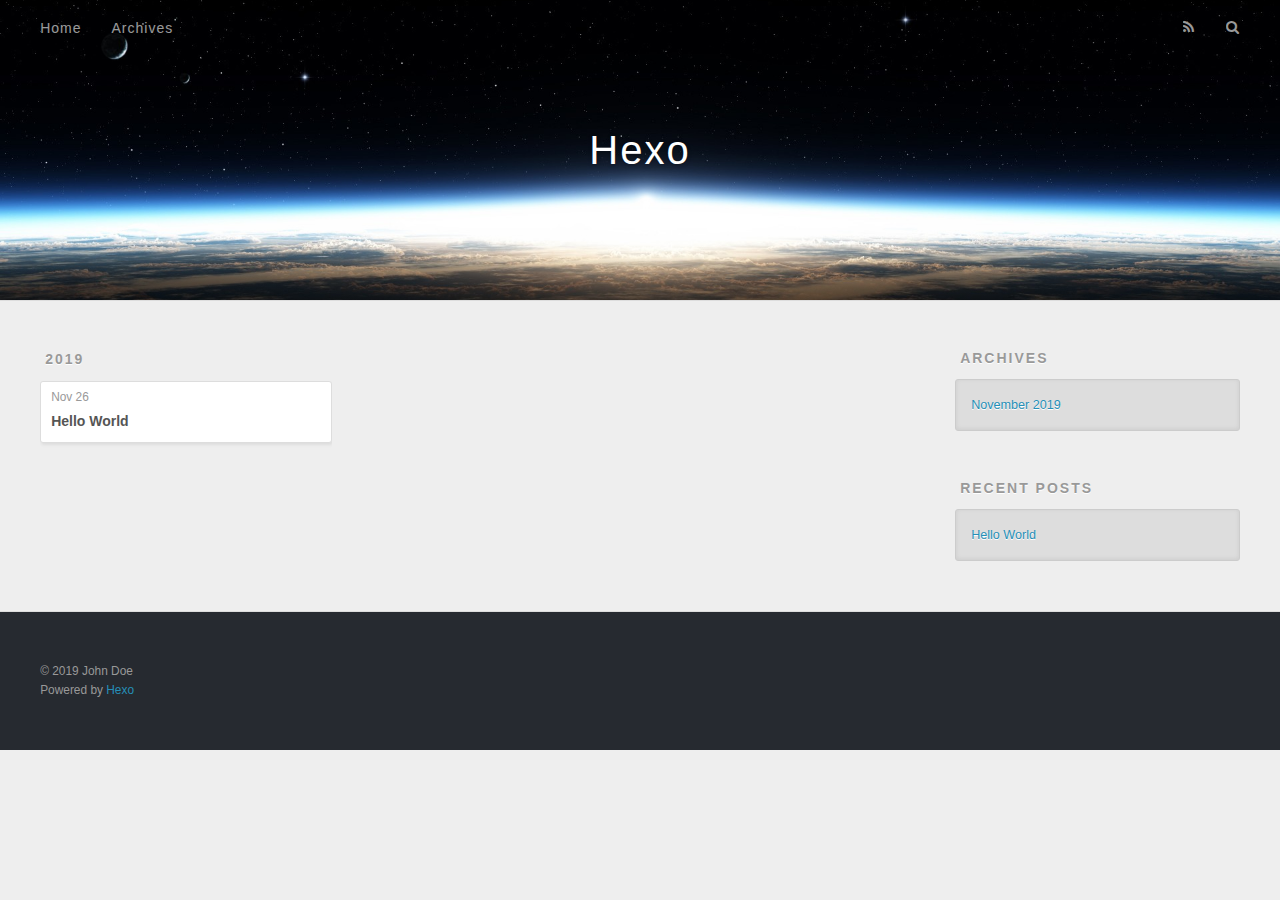
<file: archives/index.html>
<!DOCTYPE html>
<html>
<head>
  <meta charset="utf-8">
  

  
  <title>Archives | Hexo</title>
  <meta name="viewport" content="width=device-width, initial-scale=1, maximum-scale=1">
  <meta property="og:type" content="website">
<meta property="og:title" content="Hexo">
<meta property="og:url" content="http:&#x2F;&#x2F;yoursite.com&#x2F;archives&#x2F;index.html">
<meta property="og:site_name" content="Hexo">
<meta property="og:locale" content="en">
<meta name="twitter:card" content="summary">
  
    <link rel="alternate" href="/atom.xml" title="Hexo" type="application/atom+xml">
  
  
    <link rel="icon" href="/favicon.png">
  
  
    <link href="//fonts.googleapis.com/css?family=Source+Code+Pro" rel="stylesheet" type="text/css">
  
  <link rel="stylesheet" href="/css/style.css">
</head>

<body>
  <div id="container">
    <div id="wrap">
      <header id="header">
  <div id="banner"></div>
  <div id="header-outer" class="outer">
    <div id="header-title" class="inner">
      <h1 id="logo-wrap">
        <a href="/" id="logo">Hexo</a>
      </h1>
      
    </div>
    <div id="header-inner" class="inner">
      <nav id="main-nav">
        <a id="main-nav-toggle" class="nav-icon"></a>
        
          <a class="main-nav-link" href="/">Home</a>
        
          <a class="main-nav-link" href="/archives">Archives</a>
        
      </nav>
      <nav id="sub-nav">
        
          <a id="nav-rss-link" class="nav-icon" href="/atom.xml" title="RSS Feed"></a>
        
        <a id="nav-search-btn" class="nav-icon" title="Search"></a>
      </nav>
      <div id="search-form-wrap">
        <form action="//google.com/search" method="get" accept-charset="UTF-8" class="search-form"><input type="search" name="q" class="search-form-input" placeholder="Search"><button type="submit" class="search-form-submit">&#xF002;</button><input type="hidden" name="sitesearch" value="http://yoursite.com"></form>
      </div>
    </div>
  </div>
</header>
      <div class="outer">
        <section id="main">
  
  
    
    
      
      
      <section class="archives-wrap">
        <div class="archive-year-wrap">
          <a href="/archives/2019" class="archive-year">2019</a>
        </div>
        <div class="archives">
    
    <article class="archive-article archive-type-post">
  <div class="archive-article-inner">
    <header class="archive-article-header">
      <a href="/2019/11/26/hello-world/" class="archive-article-date">
  <time datetime="2019-11-26T05:00:52.366Z" itemprop="datePublished">Nov 26</time>
</a>
      
  
    <h1 itemprop="name">
      <a class="archive-article-title" href="/2019/11/26/hello-world/">Hello World</a>
    </h1>
  

    </header>
  </div>
</article>
  
  
    </div></section>
  


</section>
        
          <aside id="sidebar">
  
    

  
    

  
    
  
    
  <div class="widget-wrap">
    <h3 class="widget-title">Archives</h3>
    <div class="widget">
      <ul class="archive-list"><li class="archive-list-item"><a class="archive-list-link" href="/archives/2019/11/">November 2019</a></li></ul>
    </div>
  </div>


  
    
  <div class="widget-wrap">
    <h3 class="widget-title">Recent Posts</h3>
    <div class="widget">
      <ul>
        
          <li>
            <a href="/2019/11/26/hello-world/">Hello World</a>
          </li>
        
      </ul>
    </div>
  </div>

  
</aside>
        
      </div>
      <footer id="footer">
  
  <div class="outer">
    <div id="footer-info" class="inner">
      &copy; 2019 John Doe<br>
      Powered by <a href="http://hexo.io/" target="_blank">Hexo</a>
    </div>
  </div>
</footer>
    </div>
    <nav id="mobile-nav">
  
    <a href="/" class="mobile-nav-link">Home</a>
  
    <a href="/archives" class="mobile-nav-link">Archives</a>
  
</nav>
    

<script src="//ajax.googleapis.com/ajax/libs/jquery/2.0.3/jquery.min.js"></script>


  <link rel="stylesheet" href="/fancybox/jquery.fancybox.css">
  <script src="/fancybox/jquery.fancybox.pack.js"></script>


<script src="/js/script.js"></script>



  </div>
</body>
</html>
</file>
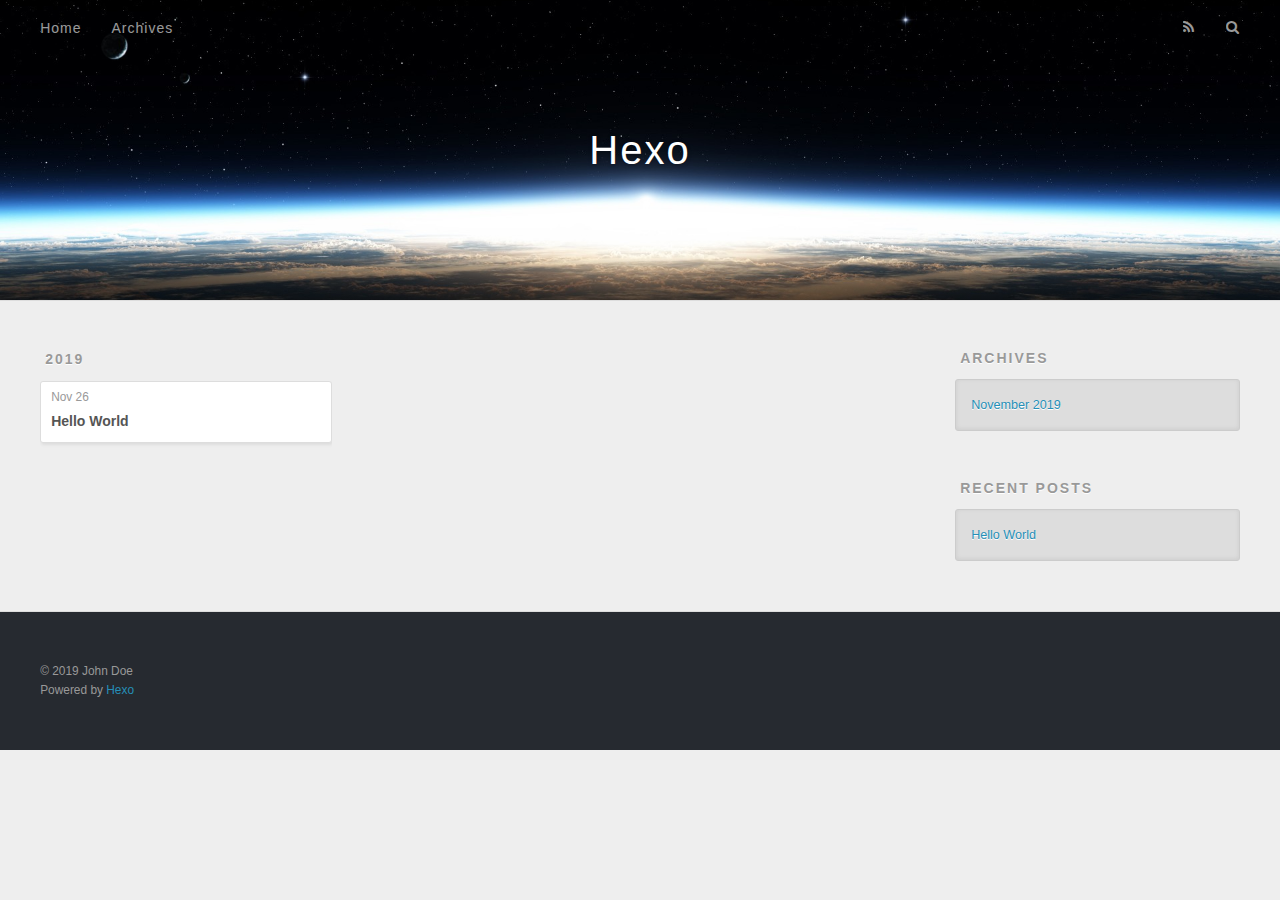
<file: archives/2019/index.html>
<!DOCTYPE html>
<html>
<head>
  <meta charset="utf-8">
  

  
  <title>Archives: 2019 | Hexo</title>
  <meta name="viewport" content="width=device-width, initial-scale=1, maximum-scale=1">
  <meta property="og:type" content="website">
<meta property="og:title" content="Hexo">
<meta property="og:url" content="http:&#x2F;&#x2F;yoursite.com&#x2F;archives&#x2F;2019&#x2F;index.html">
<meta property="og:site_name" content="Hexo">
<meta property="og:locale" content="en">
<meta name="twitter:card" content="summary">
  
    <link rel="alternate" href="/atom.xml" title="Hexo" type="application/atom+xml">
  
  
    <link rel="icon" href="/favicon.png">
  
  
    <link href="//fonts.googleapis.com/css?family=Source+Code+Pro" rel="stylesheet" type="text/css">
  
  <link rel="stylesheet" href="/css/style.css">
</head>

<body>
  <div id="container">
    <div id="wrap">
      <header id="header">
  <div id="banner"></div>
  <div id="header-outer" class="outer">
    <div id="header-title" class="inner">
      <h1 id="logo-wrap">
        <a href="/" id="logo">Hexo</a>
      </h1>
      
    </div>
    <div id="header-inner" class="inner">
      <nav id="main-nav">
        <a id="main-nav-toggle" class="nav-icon"></a>
        
          <a class="main-nav-link" href="/">Home</a>
        
          <a class="main-nav-link" href="/archives">Archives</a>
        
      </nav>
      <nav id="sub-nav">
        
          <a id="nav-rss-link" class="nav-icon" href="/atom.xml" title="RSS Feed"></a>
        
        <a id="nav-search-btn" class="nav-icon" title="Search"></a>
      </nav>
      <div id="search-form-wrap">
        <form action="//google.com/search" method="get" accept-charset="UTF-8" class="search-form"><input type="search" name="q" class="search-form-input" placeholder="Search"><button type="submit" class="search-form-submit">&#xF002;</button><input type="hidden" name="sitesearch" value="http://yoursite.com"></form>
      </div>
    </div>
  </div>
</header>
      <div class="outer">
        <section id="main">
  
  
    
    
      
      
      <section class="archives-wrap">
        <div class="archive-year-wrap">
          <a href="/archives/2019" class="archive-year">2019</a>
        </div>
        <div class="archives">
    
    <article class="archive-article archive-type-post">
  <div class="archive-article-inner">
    <header class="archive-article-header">
      <a href="/2019/11/26/hello-world/" class="archive-article-date">
  <time datetime="2019-11-26T05:00:52.366Z" itemprop="datePublished">Nov 26</time>
</a>
      
  
    <h1 itemprop="name">
      <a class="archive-article-title" href="/2019/11/26/hello-world/">Hello World</a>
    </h1>
  

    </header>
  </div>
</article>
  
  
    </div></section>
  


</section>
        
          <aside id="sidebar">
  
    

  
    

  
    
  
    
  <div class="widget-wrap">
    <h3 class="widget-title">Archives</h3>
    <div class="widget">
      <ul class="archive-list"><li class="archive-list-item"><a class="archive-list-link" href="/archives/2019/11/">November 2019</a></li></ul>
    </div>
  </div>


  
    
  <div class="widget-wrap">
    <h3 class="widget-title">Recent Posts</h3>
    <div class="widget">
      <ul>
        
          <li>
            <a href="/2019/11/26/hello-world/">Hello World</a>
          </li>
        
      </ul>
    </div>
  </div>

  
</aside>
        
      </div>
      <footer id="footer">
  
  <div class="outer">
    <div id="footer-info" class="inner">
      &copy; 2019 John Doe<br>
      Powered by <a href="http://hexo.io/" target="_blank">Hexo</a>
    </div>
  </div>
</footer>
    </div>
    <nav id="mobile-nav">
  
    <a href="/" class="mobile-nav-link">Home</a>
  
    <a href="/archives" class="mobile-nav-link">Archives</a>
  
</nav>
    

<script src="//ajax.googleapis.com/ajax/libs/jquery/2.0.3/jquery.min.js"></script>


  <link rel="stylesheet" href="/fancybox/jquery.fancybox.css">
  <script src="/fancybox/jquery.fancybox.pack.js"></script>


<script src="/js/script.js"></script>



  </div>
</body>
</html>
</file>
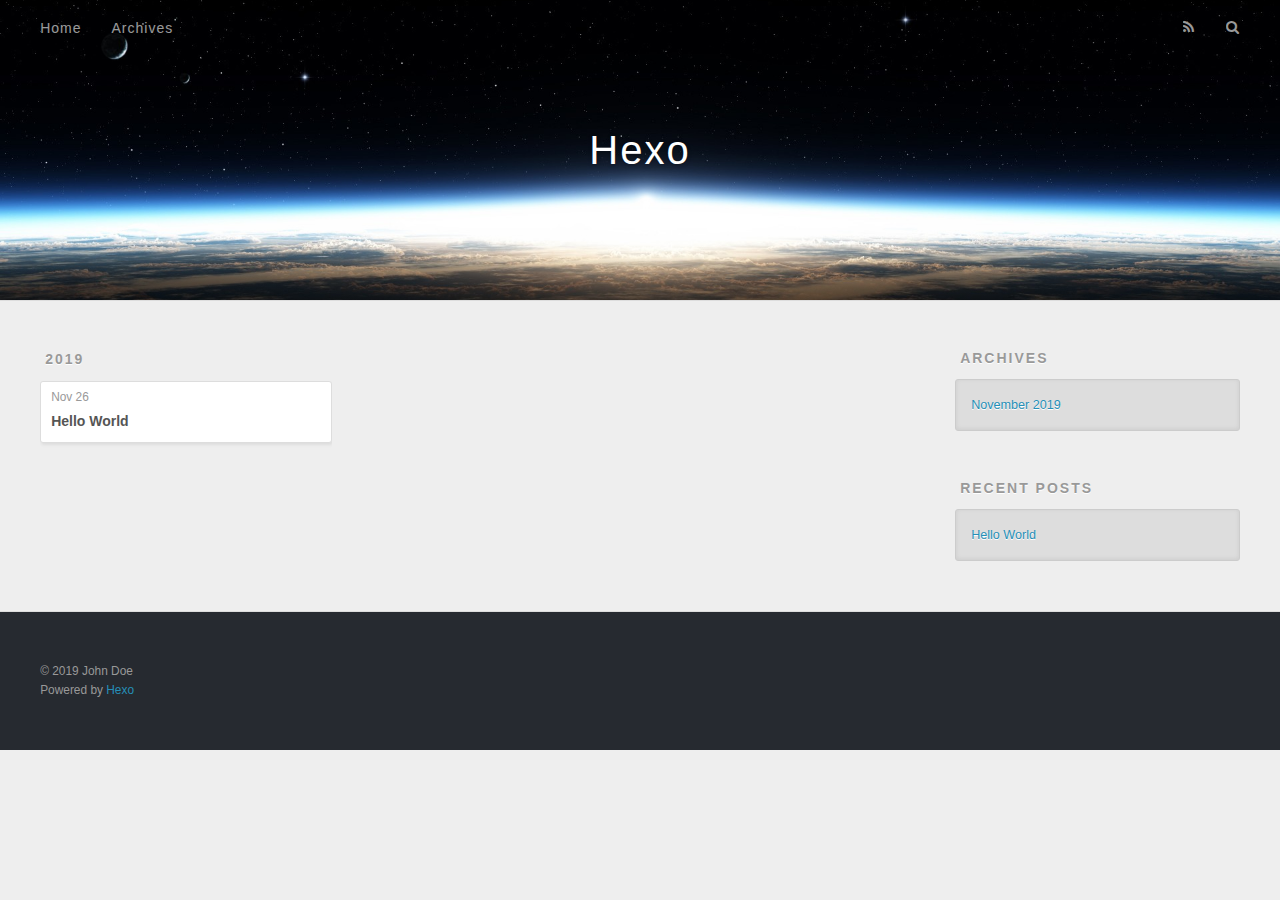
<file: archives/2019/11/index.html>
<!DOCTYPE html>
<html>
<head>
  <meta charset="utf-8">
  

  
  <title>Archives: 2019/11 | Hexo</title>
  <meta name="viewport" content="width=device-width, initial-scale=1, maximum-scale=1">
  <meta property="og:type" content="website">
<meta property="og:title" content="Hexo">
<meta property="og:url" content="http:&#x2F;&#x2F;yoursite.com&#x2F;archives&#x2F;2019&#x2F;11&#x2F;index.html">
<meta property="og:site_name" content="Hexo">
<meta property="og:locale" content="en">
<meta name="twitter:card" content="summary">
  
    <link rel="alternate" href="/atom.xml" title="Hexo" type="application/atom+xml">
  
  
    <link rel="icon" href="/favicon.png">
  
  
    <link href="//fonts.googleapis.com/css?family=Source+Code+Pro" rel="stylesheet" type="text/css">
  
  <link rel="stylesheet" href="/css/style.css">
</head>

<body>
  <div id="container">
    <div id="wrap">
      <header id="header">
  <div id="banner"></div>
  <div id="header-outer" class="outer">
    <div id="header-title" class="inner">
      <h1 id="logo-wrap">
        <a href="/" id="logo">Hexo</a>
      </h1>
      
    </div>
    <div id="header-inner" class="inner">
      <nav id="main-nav">
        <a id="main-nav-toggle" class="nav-icon"></a>
        
          <a class="main-nav-link" href="/">Home</a>
        
          <a class="main-nav-link" href="/archives">Archives</a>
        
      </nav>
      <nav id="sub-nav">
        
          <a id="nav-rss-link" class="nav-icon" href="/atom.xml" title="RSS Feed"></a>
        
        <a id="nav-search-btn" class="nav-icon" title="Search"></a>
      </nav>
      <div id="search-form-wrap">
        <form action="//google.com/search" method="get" accept-charset="UTF-8" class="search-form"><input type="search" name="q" class="search-form-input" placeholder="Search"><button type="submit" class="search-form-submit">&#xF002;</button><input type="hidden" name="sitesearch" value="http://yoursite.com"></form>
      </div>
    </div>
  </div>
</header>
      <div class="outer">
        <section id="main">
  
  
    
    
      
      
      <section class="archives-wrap">
        <div class="archive-year-wrap">
          <a href="/archives/2019" class="archive-year">2019</a>
        </div>
        <div class="archives">
    
    <article class="archive-article archive-type-post">
  <div class="archive-article-inner">
    <header class="archive-article-header">
      <a href="/2019/11/26/hello-world/" class="archive-article-date">
  <time datetime="2019-11-26T05:00:52.366Z" itemprop="datePublished">Nov 26</time>
</a>
      
  
    <h1 itemprop="name">
      <a class="archive-article-title" href="/2019/11/26/hello-world/">Hello World</a>
    </h1>
  

    </header>
  </div>
</article>
  
  
    </div></section>
  


</section>
        
          <aside id="sidebar">
  
    

  
    

  
    
  
    
  <div class="widget-wrap">
    <h3 class="widget-title">Archives</h3>
    <div class="widget">
      <ul class="archive-list"><li class="archive-list-item"><a class="archive-list-link" href="/archives/2019/11/">November 2019</a></li></ul>
    </div>
  </div>


  
    
  <div class="widget-wrap">
    <h3 class="widget-title">Recent Posts</h3>
    <div class="widget">
      <ul>
        
          <li>
            <a href="/2019/11/26/hello-world/">Hello World</a>
          </li>
        
      </ul>
    </div>
  </div>

  
</aside>
        
      </div>
      <footer id="footer">
  
  <div class="outer">
    <div id="footer-info" class="inner">
      &copy; 2019 John Doe<br>
      Powered by <a href="http://hexo.io/" target="_blank">Hexo</a>
    </div>
  </div>
</footer>
    </div>
    <nav id="mobile-nav">
  
    <a href="/" class="mobile-nav-link">Home</a>
  
    <a href="/archives" class="mobile-nav-link">Archives</a>
  
</nav>
    

<script src="//ajax.googleapis.com/ajax/libs/jquery/2.0.3/jquery.min.js"></script>


  <link rel="stylesheet" href="/fancybox/jquery.fancybox.css">
  <script src="/fancybox/jquery.fancybox.pack.js"></script>


<script src="/js/script.js"></script>



  </div>
</body>
</html>
</file>
<file: css/style.css>
body {
  width: 100%;
}
body:before,
body:after {
  content: "";
  display: table;
}
body:after {
  clear: both;
}
html,
body,
div,
span,
applet,
object,
iframe,
h1,
h2,
h3,
h4,
h5,
h6,
p,
blockquote,
pre,
a,
abbr,
acronym,
address,
big,
cite,
code,
del,
dfn,
em,
img,
ins,
kbd,
q,
s,
samp,
small,
strike,
strong,
sub,
sup,
tt,
var,
dl,
dt,
dd,
ol,
ul,
li,
fieldset,
form,
label,
legend,
table,
caption,
tbody,
tfoot,
thead,
tr,
th,
td {
  margin: 0;
  padding: 0;
  border: 0;
  outline: 0;
  font-weight: inherit;
  font-style: inherit;
  font-family: inherit;
  font-size: 100%;
  vertical-align: baseline;
}
body {
  line-height: 1;
  color: #000;
  background: #fff;
}
ol,
ul {
  list-style: none;
}
table {
  border-collapse: separate;
  border-spacing: 0;
  vertical-align: middle;
}
caption,
th,
td {
  text-align: left;
  font-weight: normal;
  vertical-align: middle;
}
a img {
  border: none;
}
input,
button {
  margin: 0;
  padding: 0;
}
input::-moz-focus-inner,
button::-moz-focus-inner {
  border: 0;
  padding: 0;
}
@font-face {
  font-family: FontAwesome;
  font-style: normal;
  font-weight: normal;
  src: url("fonts/fontawesome-webfont.eot?v=#4.0.3");
  src: url("fonts/fontawesome-webfont.eot?#iefix&v=#4.0.3") format("embedded-opentype"), url("fonts/fontawesome-webfont.woff?v=#4.0.3") format("woff"), url("fonts/fontawesome-webfont.ttf?v=#4.0.3") format("truetype"), url("fonts/fontawesome-webfont.svg#fontawesomeregular?v=#4.0.3") format("svg");
}
html,
body,
#container {
  height: 100%;
}
body {
  background: #eee;
  font: 14px -apple-system, BlinkMacSystemFont, "Segoe UI", "Roboto", "Oxygen", "Ubuntu", "Cantarell", "Fira Sans", "Droid Sans", "Helvetica Neue", sans-serif;
  -webkit-text-size-adjust: 100%;
}
.outer {
  max-width: 1220px;
  margin: 0 auto;
  padding: 0 20px;
}
.outer:before,
.outer:after {
  content: "";
  display: table;
}
.outer:after {
  clear: both;
}
.inner {
  display: inline;
  float: left;
  width: 98.33333333333333%;
  margin: 0 0.833333333333333%;
}
.left,
.alignleft {
  float: left;
}
.right,
.alignright {
  float: right;
}
.clear {
  clear: both;
}
#container {
  position: relative;
}
.mobile-nav-on {
  overflow: hidden;
}
#wrap {
  height: 100%;
  width: 100%;
  position: absolute;
  top: 0;
  left: 0;
  -webkit-transition: 0.2s ease-out;
  -moz-transition: 0.2s ease-out;
  -ms-transition: 0.2s ease-out;
  transition: 0.2s ease-out;
  z-index: 1;
  background: #eee;
}
.mobile-nav-on #wrap {
  left: 280px;
}
@media screen and (min-width: 768px) {
  #main {
    display: inline;
    float: left;
    width: 73.33333333333333%;
    margin: 0 0.833333333333333%;
  }
}
.article-date,
.article-category-link,
.archive-year,
.widget-title {
  text-decoration: none;
  text-transform: uppercase;
  letter-spacing: 2px;
  color: #999;
  margin-bottom: 1em;
  margin-left: 5px;
  line-height: 1em;
  text-shadow: 0 1px #fff;
  font-weight: bold;
}
.article-inner,
.archive-article-inner {
  background: #fff;
  -webkit-box-shadow: 1px 2px 3px #ddd;
  box-shadow: 1px 2px 3px #ddd;
  border: 1px solid #ddd;
  border-radius: 3px;
}
.article-entry h1,
.widget h1 {
  font-size: 2em;
}
.article-entry h2,
.widget h2 {
  font-size: 1.5em;
}
.article-entry h3,
.widget h3 {
  font-size: 1.3em;
}
.article-entry h4,
.widget h4 {
  font-size: 1.2em;
}
.article-entry h5,
.widget h5 {
  font-size: 1em;
}
.article-entry h6,
.widget h6 {
  font-size: 1em;
  color: #999;
}
.article-entry hr,
.widget hr {
  border: 1px dashed #ddd;
}
.article-entry strong,
.widget strong {
  font-weight: bold;
}
.article-entry em,
.widget em,
.article-entry cite,
.widget cite {
  font-style: italic;
}
.article-entry sup,
.widget sup,
.article-entry sub,
.widget sub {
  font-size: 0.75em;
  line-height: 0;
  position: relative;
  vertical-align: baseline;
}
.article-entry sup,
.widget sup {
  top: -0.5em;
}
.article-entry sub,
.widget sub {
  bottom: -0.2em;
}
.article-entry small,
.widget small {
  font-size: 0.85em;
}
.article-entry acronym,
.widget acronym,
.article-entry abbr,
.widget abbr {
  border-bottom: 1px dotted;
}
.article-entry ul,
.widget ul,
.article-entry ol,
.widget ol,
.article-entry dl,
.widget dl {
  margin: 0 20px;
  line-height: 1.6em;
}
.article-entry ul ul,
.widget ul ul,
.article-entry ol ul,
.widget ol ul,
.article-entry ul ol,
.widget ul ol,
.article-entry ol ol,
.widget ol ol {
  margin-top: 0;
  margin-bottom: 0;
}
.article-entry ul,
.widget ul {
  list-style: disc;
}
.article-entry ol,
.widget ol {
  list-style: decimal;
}
.article-entry dt,
.widget dt {
  font-weight: bold;
}
#header {
  height: 300px;
  position: relative;
  border-bottom: 1px solid #ddd;
}
#header:before,
#header:after {
  content: "";
  position: absolute;
  left: 0;
  right: 0;
  height: 40px;
}
#header:before {
  top: 0;
  background: -webkit-linear-gradient(rgba(0,0,0,0.2), transparent);
  background: -moz-linear-gradient(rgba(0,0,0,0.2), transparent);
  background: -ms-linear-gradient(rgba(0,0,0,0.2), transparent);
  background: linear-gradient(rgba(0,0,0,0.2), transparent);
}
#header:after {
  bottom: 0;
  background: -webkit-linear-gradient(transparent, rgba(0,0,0,0.2));
  background: -moz-linear-gradient(transparent, rgba(0,0,0,0.2));
  background: -ms-linear-gradient(transparent, rgba(0,0,0,0.2));
  background: linear-gradient(transparent, rgba(0,0,0,0.2));
}
#header-outer {
  height: 100%;
  position: relative;
}
#header-inner {
  position: relative;
  overflow: hidden;
}
#banner {
  position: absolute;
  top: 0;
  left: 0;
  width: 100%;
  height: 100%;
  background: url("images/banner.jpg") center #000;
  -webkit-background-size: cover;
  -moz-background-size: cover;
  background-size: cover;
  z-index: -1;
}
#header-title {
  text-align: center;
  height: 40px;
  position: absolute;
  top: 50%;
  left: 0;
  margin-top: -20px;
}
#logo,
#subtitle {
  text-decoration: none;
  color: #fff;
  font-weight: 300;
  text-shadow: 0 1px 4px rgba(0,0,0,0.3);
}
#logo {
  font-size: 40px;
  line-height: 40px;
  letter-spacing: 2px;
}
#subtitle {
  font-size: 16px;
  line-height: 16px;
  letter-spacing: 1px;
}
#subtitle-wrap {
  margin-top: 16px;
}
#main-nav {
  float: left;
  margin-left: -15px;
}
.nav-icon,
.main-nav-link {
  float: left;
  color: #fff;
  opacity: 0.6;
  text-decoration: none;
  text-shadow: 0 1px rgba(0,0,0,0.2);
  -webkit-transition: opacity 0.2s;
  -moz-transition: opacity 0.2s;
  -ms-transition: opacity 0.2s;
  transition: opacity 0.2s;
  display: block;
  padding: 20px 15px;
}
.nav-icon:hover,
.main-nav-link:hover {
  opacity: 1;
}
.nav-icon {
  font-family: FontAwesome;
  text-align: center;
  font-size: 14px;
  width: 14px;
  height: 14px;
  padding: 20px 15px;
  position: relative;
  cursor: pointer;
}
.main-nav-link {
  font-weight: 300;
  letter-spacing: 1px;
}
@media screen and (max-width: 479px) {
  .main-nav-link {
    display: none;
  }
}
#main-nav-toggle {
  display: none;
}
#main-nav-toggle:before {
  content: "\f0c9";
}
@media screen and (max-width: 479px) {
  #main-nav-toggle {
    display: block;
  }
}
#sub-nav {
  float: right;
  margin-right: -15px;
}
#nav-rss-link:before {
  content: "\f09e";
}
#nav-search-btn:before {
  content: "\f002";
}
#search-form-wrap {
  position: absolute;
  top: 15px;
  width: 150px;
  height: 30px;
  right: -150px;
  opacity: 0;
  -webkit-transition: 0.2s ease-out;
  -moz-transition: 0.2s ease-out;
  -ms-transition: 0.2s ease-out;
  transition: 0.2s ease-out;
}
#search-form-wrap.on {
  opacity: 1;
  right: 0;
}
@media screen and (max-width: 479px) {
  #search-form-wrap {
    width: 100%;
    right: -100%;
  }
}
.search-form {
  position: absolute;
  top: 0;
  left: 0;
  right: 0;
  background: #fff;
  padding: 5px 15px;
  border-radius: 15px;
  -webkit-box-shadow: 0 0 10px rgba(0,0,0,0.3);
  box-shadow: 0 0 10px rgba(0,0,0,0.3);
}
.search-form-input {
  border: none;
  background: none;
  color: #555;
  width: 100%;
  font: 13px -apple-system, BlinkMacSystemFont, "Segoe UI", "Roboto", "Oxygen", "Ubuntu", "Cantarell", "Fira Sans", "Droid Sans", "Helvetica Neue", sans-serif;
  outline: none;
}
.search-form-input::-webkit-search-results-decoration,
.search-form-input::-webkit-search-cancel-button {
  -webkit-appearance: none;
}
.search-form-submit {
  position: absolute;
  top: 50%;
  right: 10px;
  margin-top: -7px;
  font: 13px FontAwesome;
  border: none;
  background: none;
  color: #bbb;
  cursor: pointer;
}
.search-form-submit:hover,
.search-form-submit:focus {
  color: #777;
}
.article {
  margin: 50px 0;
}
.article-inner {
  overflow: hidden;
}
.article-meta:before,
.article-meta:after {
  content: "";
  display: table;
}
.article-meta:after {
  clear: both;
}
.article-date {
  float: left;
}
.article-category {
  float: left;
  line-height: 1em;
  color: #ccc;
  text-shadow: 0 1px #fff;
  margin-left: 8px;
}
.article-category:before {
  content: "\2022";
}
.article-category-link {
  margin: 0 12px 1em;
}
.article-header {
  padding: 20px 20px 0;
}
.article-title {
  text-decoration: none;
  font-size: 2em;
  font-weight: bold;
  color: #555;
  line-height: 1.1em;
  -webkit-transition: color 0.2s;
  -moz-transition: color 0.2s;
  -ms-transition: color 0.2s;
  transition: color 0.2s;
}
a.article-title:hover {
  color: #258fb8;
}
.article-entry {
  color: #555;
  padding: 0 20px;
}
.article-entry:before,
.article-entry:after {
  content: "";
  display: table;
}
.article-entry:after {
  clear: both;
}
.article-entry p,
.article-entry table {
  line-height: 1.6em;
  margin: 1.6em 0;
}
.article-entry h1,
.article-entry h2,
.article-entry h3,
.article-entry h4,
.article-entry h5,
.article-entry h6 {
  font-weight: bold;
}
.article-entry h1,
.article-entry h2,
.article-entry h3,
.article-entry h4,
.article-entry h5,
.article-entry h6 {
  line-height: 1.1em;
  margin: 1.1em 0;
}
.article-entry a {
  color: #258fb8;
  text-decoration: none;
}
.article-entry a:hover {
  text-decoration: underline;
}
.article-entry ul,
.article-entry ol,
.article-entry dl {
  margin-top: 1.6em;
  margin-bottom: 1.6em;
}
.article-entry img,
.article-entry video {
  max-width: 100%;
  height: auto;
  display: block;
  margin: auto;
}
.article-entry iframe {
  border: none;
}
.article-entry table {
  width: 100%;
  border-collapse: collapse;
  border-spacing: 0;
}
.article-entry th {
  font-weight: bold;
  border-bottom: 3px solid #ddd;
  padding-bottom: 0.5em;
}
.article-entry td {
  border-bottom: 1px solid #ddd;
  padding: 10px 0;
}
.article-entry blockquote {
  font-family: Georgia, "Times New Roman", serif;
  font-size: 1.4em;
  margin: 1.6em 20px;
  text-align: center;
}
.article-entry blockquote footer {
  font-size: 14px;
  margin: 1.6em 0;
  font-family: -apple-system, BlinkMacSystemFont, "Segoe UI", "Roboto", "Oxygen", "Ubuntu", "Cantarell", "Fira Sans", "Droid Sans", "Helvetica Neue", sans-serif;
}
.article-entry blockquote footer cite:before {
  content: "—";
  padding: 0 0.5em;
}
.article-entry .pullquote {
  text-align: left;
  width: 45%;
  margin: 0;
}
.article-entry .pullquote.left {
  margin-left: 0.5em;
  margin-right: 1em;
}
.article-entry .pullquote.right {
  margin-right: 0.5em;
  margin-left: 1em;
}
.article-entry .caption {
  color: #999;
  display: block;
  font-size: 0.9em;
  margin-top: 0.5em;
  position: relative;
  text-align: center;
}
.article-entry .video-container {
  position: relative;
  padding-top: 56.25%;
  height: 0;
  overflow: hidden;
}
.article-entry .video-container iframe,
.article-entry .video-container object,
.article-entry .video-container embed {
  position: absolute;
  top: 0;
  left: 0;
  width: 100%;
  height: 100%;
  margin-top: 0;
}
.article-more-link a {
  display: inline-block;
  line-height: 1em;
  padding: 6px 15px;
  border-radius: 15px;
  background: #eee;
  color: #999;
  text-shadow: 0 1px #fff;
  text-decoration: none;
}
.article-more-link a:hover {
  background: #258fb8;
  color: #fff;
  text-decoration: none;
  text-shadow: 0 1px #1e7293;
}
.article-footer {
  font-size: 0.85em;
  line-height: 1.6em;
  border-top: 1px solid #ddd;
  padding-top: 1.6em;
  margin: 0 20px 20px;
}
.article-footer:before,
.article-footer:after {
  content: "";
  display: table;
}
.article-footer:after {
  clear: both;
}
.article-footer a {
  color: #999;
  text-decoration: none;
}
.article-footer a:hover {
  color: #555;
}
.article-tag-list-item {
  float: left;
  margin-right: 10px;
}
.article-tag-list-link:before {
  content: "#";
}
.article-comment-link {
  float: right;
}
.article-comment-link:before {
  content: "\f075";
  font-family: FontAwesome;
  padding-right: 8px;
}
.article-share-link {
  cursor: pointer;
  float: right;
  margin-left: 20px;
}
.article-share-link:before {
  content: "\f064";
  font-family: FontAwesome;
  padding-right: 6px;
}
#article-nav {
  position: relative;
}
#article-nav:before,
#article-nav:after {
  content: "";
  display: table;
}
#article-nav:after {
  clear: both;
}
@media screen and (min-width: 768px) {
  #article-nav {
    margin: 50px 0;
  }
  #article-nav:before {
    width: 8px;
    height: 8px;
    position: absolute;
    top: 50%;
    left: 50%;
    margin-top: -4px;
    margin-left: -4px;
    content: "";
    border-radius: 50%;
    background: #ddd;
    -webkit-box-shadow: 0 1px 2px #fff;
    box-shadow: 0 1px 2px #fff;
  }
}
.article-nav-link-wrap {
  text-decoration: none;
  text-shadow: 0 1px #fff;
  color: #999;
  -webkit-box-sizing: border-box;
  -moz-box-sizing: border-box;
  box-sizing: border-box;
  margin-top: 50px;
  text-align: center;
  display: block;
}
.article-nav-link-wrap:hover {
  color: #555;
}
@media screen and (min-width: 768px) {
  .article-nav-link-wrap {
    width: 50%;
    margin-top: 0;
  }
}
@media screen and (min-width: 768px) {
  #article-nav-newer {
    float: left;
    text-align: right;
    padding-right: 20px;
  }
}
@media screen and (min-width: 768px) {
  #article-nav-older {
    float: right;
    text-align: left;
    padding-left: 20px;
  }
}
.article-nav-caption {
  text-transform: uppercase;
  letter-spacing: 2px;
  color: #ddd;
  line-height: 1em;
  font-weight: bold;
}
#article-nav-newer .article-nav-caption {
  margin-right: -2px;
}
.article-nav-title {
  font-size: 0.85em;
  line-height: 1.6em;
  margin-top: 0.5em;
}
.article-share-box {
  position: absolute;
  display: none;
  background: #fff;
  -webkit-box-shadow: 1px 2px 10px rgba(0,0,0,0.2);
  box-shadow: 1px 2px 10px rgba(0,0,0,0.2);
  border-radius: 3px;
  margin-left: -145px;
  overflow: hidden;
  z-index: 1;
}
.article-share-box.on {
  display: block;
}
.article-share-input {
  width: 100%;
  background: none;
  -webkit-box-sizing: border-box;
  -moz-box-sizing: border-box;
  box-sizing: border-box;
  font: 14px -apple-system, BlinkMacSystemFont, "Segoe UI", "Roboto", "Oxygen", "Ubuntu", "Cantarell", "Fira Sans", "Droid Sans", "Helvetica Neue", sans-serif;
  padding: 0 15px;
  color: #555;
  outline: none;
  border: 1px solid #ddd;
  border-radius: 3px 3px 0 0;
  height: 36px;
  line-height: 36px;
}
.article-share-links {
  background: #eee;
}
.article-share-links:before,
.article-share-links:after {
  content: "";
  display: table;
}
.article-share-links:after {
  clear: both;
}
.article-share-twitter,
.article-share-facebook,
.article-share-pinterest,
.article-share-google {
  width: 50px;
  height: 36px;
  display: block;
  float: left;
  position: relative;
  color: #999;
  text-shadow: 0 1px #fff;
}
.article-share-twitter:before,
.article-share-facebook:before,
.article-share-pinterest:before,
.article-share-google:before {
  font-size: 20px;
  font-family: FontAwesome;
  width: 20px;
  height: 20px;
  position: absolute;
  top: 50%;
  left: 50%;
  margin-top: -10px;
  margin-left: -10px;
  text-align: center;
}
.article-share-twitter:hover,
.article-share-facebook:hover,
.article-share-pinterest:hover,
.article-share-google:hover {
  color: #fff;
}
.article-share-twitter:before {
  content: "\f099";
}
.article-share-twitter:hover {
  background: #00aced;
  text-shadow: 0 1px #008abe;
}
.article-share-facebook:before {
  content: "\f09a";
}
.article-share-facebook:hover {
  background: #3b5998;
  text-shadow: 0 1px #2f477a;
}
.article-share-pinterest:before {
  content: "\f0d2";
}
.article-share-pinterest:hover {
  background: #cb2027;
  text-shadow: 0 1px #a21a1f;
}
.article-share-google:before {
  content: "\f0d5";
}
.article-share-google:hover {
  background: #dd4b39;
  text-shadow: 0 1px #be3221;
}
.article-gallery {
  background: #000;
  position: relative;
}
.article-gallery-photos {
  position: relative;
  overflow: hidden;
}
.article-gallery-img {
  display: none;
  max-width: 100%;
}
.article-gallery-img:first-child {
  display: block;
}
.article-gallery-img.loaded {
  position: absolute;
  display: block;
}
.article-gallery-img img {
  display: block;
  max-width: 100%;
  margin: 0 auto;
}
#comments {
  background: #fff;
  -webkit-box-shadow: 1px 2px 3px #ddd;
  box-shadow: 1px 2px 3px #ddd;
  padding: 20px;
  border: 1px solid #ddd;
  border-radius: 3px;
  margin: 50px 0;
}
#comments a {
  color: #258fb8;
}
.archives-wrap {
  margin: 50px 0;
}
.archives:before,
.archives:after {
  content: "";
  display: table;
}
.archives:after {
  clear: both;
}
.archive-year-wrap {
  margin-bottom: 1em;
}
.archives {
  -webkit-column-gap: 10px;
  -moz-column-gap: 10px;
  column-gap: 10px;
}
@media screen and (min-width: 480px) and (max-width: 767px) {
  .archives {
    -webkit-column-count: 2;
    -moz-column-count: 2;
    column-count: 2;
  }
}
@media screen and (min-width: 768px) {
  .archives {
    -webkit-column-count: 3;
    -moz-column-count: 3;
    column-count: 3;
  }
}
.archive-article {
  -webkit-column-break-inside: avoid;
  page-break-inside: avoid;
  overflow: hidden;
  break-inside: avoid-column;
}
.archive-article-inner {
  padding: 10px;
  margin-bottom: 15px;
}
.archive-article-title {
  text-decoration: none;
  font-weight: bold;
  color: #555;
  -webkit-transition: color 0.2s;
  -moz-transition: color 0.2s;
  -ms-transition: color 0.2s;
  transition: color 0.2s;
  line-height: 1.6em;
}
.archive-article-title:hover {
  color: #258fb8;
}
.archive-article-footer {
  margin-top: 1em;
}
.archive-article-date {
  color: #999;
  text-decoration: none;
  font-size: 0.85em;
  line-height: 1em;
  margin-bottom: 0.5em;
  display: block;
}
#page-nav {
  margin: 50px auto;
  background: #fff;
  -webkit-box-shadow: 1px 2px 3px #ddd;
  box-shadow: 1px 2px 3px #ddd;
  border: 1px solid #ddd;
  border-radius: 3px;
  text-align: center;
  color: #999;
  overflow: hidden;
}
#page-nav:before,
#page-nav:after {
  content: "";
  display: table;
}
#page-nav:after {
  clear: both;
}
#page-nav a,
#page-nav span {
  padding: 10px 20px;
  line-height: 1;
  height: 2ex;
}
#page-nav a {
  color: #999;
  text-decoration: none;
}
#page-nav a:hover {
  background: #999;
  color: #fff;
}
#page-nav .prev {
  float: left;
}
#page-nav .next {
  float: right;
}
#page-nav .page-number {
  display: inline-block;
}
@media screen and (max-width: 479px) {
  #page-nav .page-number {
    display: none;
  }
}
#page-nav .current {
  color: #555;
  font-weight: bold;
}
#page-nav .space {
  color: #ddd;
}
#footer {
  background: #262a30;
  padding: 50px 0;
  border-top: 1px solid #ddd;
  color: #999;
}
#footer a {
  color: #258fb8;
  text-decoration: none;
}
#footer a:hover {
  text-decoration: underline;
}
#footer-info {
  line-height: 1.6em;
  font-size: 0.85em;
}
.article-entry pre,
.article-entry .highlight {
  background: #2d2d2d;
  margin: 0 -20px;
  padding: 15px 20px;
  border-style: solid;
  border-color: #ddd;
  border-width: 1px 0;
  overflow: auto;
  color: #ccc;
  line-height: 22.400000000000002px;
}
.article-entry .highlight .gutter pre,
.article-entry .gist .gist-file .gist-data .line-numbers {
  color: #666;
  font-size: 0.85em;
}
.article-entry pre,
.article-entry code {
  font-family: "Source Code Pro", Consolas, Monaco, Menlo, Consolas, monospace;
}
.article-entry code {
  background: #eee;
  text-shadow: 0 1px #fff;
  padding: 0 0.3em;
}
.article-entry pre code {
  background: none;
  text-shadow: none;
  padding: 0;
}
.article-entry .highlight pre {
  border: none;
  margin: 0;
  padding: 0;
}
.article-entry .highlight table {
  margin: 0;
  width: auto;
}
.article-entry .highlight td {
  border: none;
  padding: 0;
}
.article-entry .highlight figcaption {
  font-size: 0.85em;
  color: #999;
  line-height: 1em;
  margin-bottom: 1em;
}
.article-entry .highlight figcaption:before,
.article-entry .highlight figcaption:after {
  content: "";
  display: table;
}
.article-entry .highlight figcaption:after {
  clear: both;
}
.article-entry .highlight figcaption a {
  float: right;
}
.article-entry .highlight .gutter pre {
  text-align: right;
  padding-right: 20px;
}
.article-entry .highlight .line {
  height: 22.400000000000002px;
}
.article-entry .highlight .line.marked {
  background: #515151;
}
.article-entry .gist {
  margin: 0 -20px;
  border-style: solid;
  border-color: #ddd;
  border-width: 1px 0;
  background: #2d2d2d;
  padding: 15px 20px 15px 0;
}
.article-entry .gist .gist-file {
  border: none;
  font-family: "Source Code Pro", Consolas, Monaco, Menlo, Consolas, monospace;
  margin: 0;
}
.article-entry .gist .gist-file .gist-data {
  background: none;
  border: none;
}
.article-entry .gist .gist-file .gist-data .line-numbers {
  background: none;
  border: none;
  padding: 0 20px 0 0;
}
.article-entry .gist .gist-file .gist-data .line-data {
  padding: 0 !important;
}
.article-entry .gist .gist-file .highlight {
  margin: 0;
  padding: 0;
  border: none;
}
.article-entry .gist .gist-file .gist-meta {
  background: #2d2d2d;
  color: #999;
  font: 0.85em -apple-system, BlinkMacSystemFont, "Segoe UI", "Roboto", "Oxygen", "Ubuntu", "Cantarell", "Fira Sans", "Droid Sans", "Helvetica Neue", sans-serif;
  text-shadow: 0 0;
  padding: 0;
  margin-top: 1em;
  margin-left: 20px;
}
.article-entry .gist .gist-file .gist-meta a {
  color: #258fb8;
  font-weight: normal;
}
.article-entry .gist .gist-file .gist-meta a:hover {
  text-decoration: underline;
}
pre .comment,
pre .title {
  color: #999;
}
pre .variable,
pre .attribute,
pre .tag,
pre .regexp,
pre .ruby .constant,
pre .xml .tag .title,
pre .xml .pi,
pre .xml .doctype,
pre .html .doctype,
pre .css .id,
pre .css .class,
pre .css .pseudo {
  color: #f2777a;
}
pre .number,
pre .preprocessor,
pre .built_in,
pre .literal,
pre .params,
pre .constant {
  color: #f99157;
}
pre .class,
pre .ruby .class .title,
pre .css .rules .attribute {
  color: #9c9;
}
pre .string,
pre .value,
pre .inheritance,
pre .header,
pre .ruby .symbol,
pre .xml .cdata {
  color: #9c9;
}
pre .css .hexcolor {
  color: #6cc;
}
pre .function,
pre .python .decorator,
pre .python .title,
pre .ruby .function .title,
pre .ruby .title .keyword,
pre .perl .sub,
pre .javascript .title,
pre .coffeescript .title {
  color: #69c;
}
pre .keyword,
pre .javascript .function {
  color: #c9c;
}
@media screen and (max-width: 479px) {
  #mobile-nav {
    position: absolute;
    top: 0;
    left: 0;
    width: 280px;
    height: 100%;
    background: #191919;
    border-right: 1px solid #fff;
  }
}
@media screen and (max-width: 479px) {
  .mobile-nav-link {
    display: block;
    color: #999;
    text-decoration: none;
    padding: 15px 20px;
    font-weight: bold;
  }
  .mobile-nav-link:hover {
    color: #fff;
  }
}
@media screen and (min-width: 768px) {
  #sidebar {
    display: inline;
    float: left;
    width: 23.333333333333332%;
    margin: 0 0.833333333333333%;
  }
}
.widget-wrap {
  margin: 50px 0;
}
.widget {
  color: #777;
  text-shadow: 0 1px #fff;
  background: #ddd;
  -webkit-box-shadow: 0 -1px 4px #ccc inset;
  box-shadow: 0 -1px 4px #ccc inset;
  border: 1px solid #ccc;
  padding: 15px;
  border-radius: 3px;
}
.widget a {
  color: #258fb8;
  text-decoration: none;
}
.widget a:hover {
  text-decoration: underline;
}
.widget ul ul,
.widget ol ul,
.widget dl ul,
.widget ul ol,
.widget ol ol,
.widget dl ol,
.widget ul dl,
.widget ol dl,
.widget dl dl {
  margin-left: 15px;
  list-style: disc;
}
.widget {
  line-height: 1.6em;
  word-wrap: break-word;
  font-size: 0.9em;
}
.widget ul,
.widget ol {
  list-style: none;
  margin: 0;
}
.widget ul ul,
.widget ol ul,
.widget ul ol,
.widget ol ol {
  margin: 0 20px;
}
.widget ul ul,
.widget ol ul {
  list-style: disc;
}
.widget ul ol,
.widget ol ol {
  list-style: decimal;
}
.category-list-count,
.tag-list-count,
.archive-list-count {
  padding-left: 5px;
  color: #999;
  font-size: 0.85em;
}
.category-list-count:before,
.tag-list-count:before,
.archive-list-count:before {
  content: "(";
}
.category-list-count:after,
.tag-list-count:after,
.archive-list-count:after {
  content: ")";
}
.tagcloud a {
  margin-right: 5px;
  display: inline-block;
}
</file>
